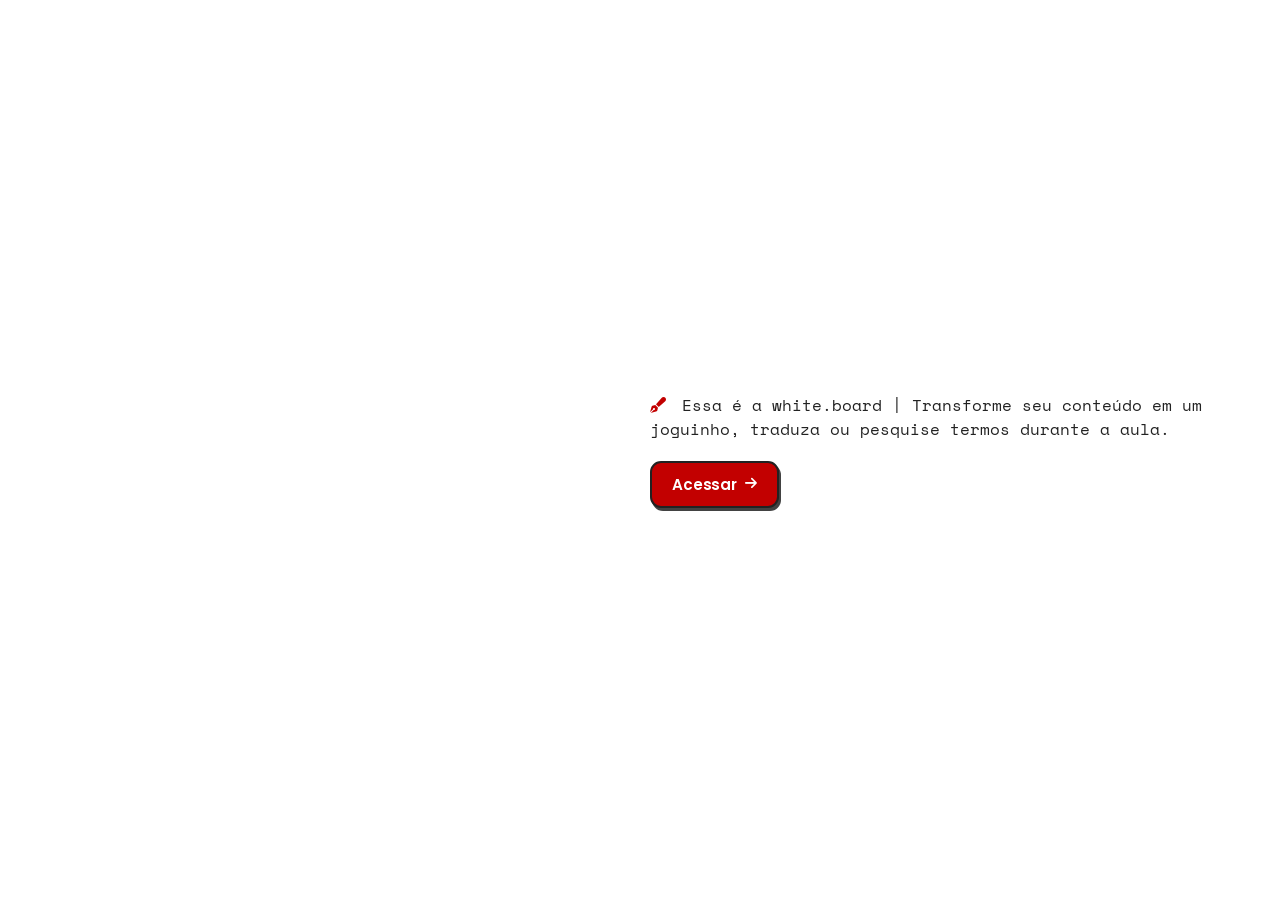
<file: home/index.html>
<!DOCTYPE html>
<html lang="pt-BR">
<head>
  <meta charset="UTF-8">
  <meta name="viewport" content="width=device-width, initial-scale=1.0, viewport-fit=cover">
  <link rel="icon" type="image/png" href="https://dididoingles.github.io/Whiteboard/favicon.ico">
  <title>White.board</title>
  <link rel="stylesheet" href="https://cdnjs.cloudflare.com/ajax/libs/font-awesome/6.0.0-beta3/css/all.min.css">
  <link rel="preconnect" href="https://fonts.googleapis.com">
  <link rel="preconnect" href="https://fonts.gstatic.com" crossorigin>
  <link href="https://fonts.googleapis.com/css2?family=Poppins:wght@400;500;600;700&family=Space+Mono:wght@400;700&family=Gochi+Hand&display=swap" rel="stylesheet">
  <style>
    :root {
      --ink: #222222;
      --paper: #ffffff;
      --accent: #c20000;
      --accent-dark: #a30000;
      --muted: #666666;
      --shadow-hard-sm: 2px 3px 0 rgba(34, 34, 34, .85);
      --border-soft: 1px solid rgba(34, 34, 34, 0.06);
    }

    * {
      margin: 0;
      padding: 0;
      box-sizing: border-box;
    }

    /* ---------- SCROLLBAR INVISÍVEL (existe, mas trilha com opacidade 0) ---------- */
    /* Firefox */
    * {
      scrollbar-width: thin;
      scrollbar-color: transparent transparent;
    }
    /* WebKit (Chrome, Edge, Safari) */
    ::-webkit-scrollbar {
      width: 8px;
      height: 8px;
    }
    ::-webkit-scrollbar-track {
      background: transparent;
      opacity: 0;
    }
    ::-webkit-scrollbar-thumb {
      background: transparent;
    }

    body {
      background: #FFFFFF;
      font-family: 'Poppins', sans-serif;
      color: var(--ink);
      min-height: 100dvh;
      display: flex;
      align-items: center;
      justify-content: flex-start;   /* alinha o container à esquerda */
      padding: 24px;
      overflow: hidden;
    }

    .opening-container {
      max-width: 1180px;
      width: 100%;
      height: min(94dvh, 820px);
      display: flex;
      align-items: center;
      justify-content: flex-start;    /* vídeo fixo à esquerda */
      gap: 0px;                      /* gap reduzido para aproximar o conteúdo do vídeo */
      background: transparent;
      /* margem zero à esquerda para colar na borda */
      margin-left: -0px;
      margin-right: auto;
    }

    /* ---------- LADO ESQUERDO: VÍDEO FIXO À ESQUERDA ---------- */
    .video-side {
      flex: 0 0 70%;
      max-width: 70%;
      height: 70%;
      display: flex;
      align-items: center;
      justify-content: flex-start;    /* vídeo colado à esquerda */
      position: relative;
    }

    .video-wrapper {
      width: 70%;
      height: 70%;
      display: flex;
      align-items: center;
      justify-content: flex-start;
      position: relative;
    }

    .video-wrapper video {
      width: 100%;
      height: 100%;
      object-fit: cover;
      display: block;
      -webkit-mask-image: radial-gradient(ellipse at center, #000 50%, transparent 90%);
      mask-image: radial-gradient(ellipse at center, #000 50%, transparent 90%);
      background: transparent;
    }

    /* ---------- LADO DIREITO: CONTEÚDO PRÓXIMO AO VÍDEO ---------- */
    .content-side {
      flex: 1 1 30%;
      max-width: 100%;
      display: flex;
      flex-direction: column;
      align-items: flex-start;
      justify-content: center;
      gap: 20px;                      /* gap reduzido */
      text-align: left;
      opacity: 0;
      transition: opacity 0.8s cubic-bezier(0.22, 1, 0.36, 1);
      will-change: opacity;
      /* puxa o conteúdo para a esquerda, encostando no vídeo */
      margin-left: -200px;
    }

    .content-side.reveal {
      opacity: 1;
    }

    .description {
      font-family: 'Space Mono', monospace;
      font-weight: 400;
      font-size: 1rem;
      line-height: 1.5;
      text-align: left;
      color: var(--ink);
      text-wrap: pretty;              /* wrap pretty conforme solicitado */
      max-width: 100%;
    }

    .description i {
      color: var(--accent);
      margin-right: 6px;
    }

    /* Botão menor, com ícone DEPOIS da palavra */
    .btn-acessar {
      display: inline-flex;
      align-items: center;
      justify-content: center;
      gap: 8px;
      background: var(--accent);
      color: #ffffff;
      font-family: 'Poppins', sans-serif;
      font-weight: 600;
      font-size: 0.95rem;             /* fonte reduzida */
      padding: 10px 20px;             /* padding reduzido */
      border: 2px solid var(--ink);
      border-radius: 11px;
      box-shadow: var(--shadow-hard-sm);
      cursor: pointer;
      transition: transform 0.15s ease, box-shadow 0.15s ease, background 0.2s;
      text-decoration: none;
      width: auto;
      min-width: 110px;               /* menor */
      letter-spacing: -0.01em;
    }

    .btn-acessar i {
      font-size: 0.85rem;
      transition: transform 0.2s;
    }

    .btn-acessar:hover {
      background: var(--accent-dark);
      transform: translate(-2px, -2px);
      box-shadow: 4px 5px 0 rgba(34, 34, 34, .85);
    }

    .btn-acessar:active {
      transform: translate(0px, 0px);
      box-shadow: 1px 2px 0 rgba(34, 34, 34, .85);
    }

    /* ---------- MOBILE (breakpoint 1024px) ---------- */
    @media (max-width: 1024px) {
      body {
        padding: calc(64px + env(safe-area-inset-top, 0px) + 16px) 18px calc(64px + env(safe-area-inset-bottom, 0px) + 16px);
        overflow-y: auto;
        min-height: 100dvh;
        background: #FFFFFF;
        display: flex;
        align-items: center;
        justify-content: center;       /* centraliza o container no mobile */
      }

      .opening-container {
        flex-direction: column;
        height: auto;
        max-height: none;
        gap: 20px;
        padding: 0;
        align-items: center;
        justify-content: center;
        min-height: 500px;
        margin-left: auto;
        margin-right: auto;
        width: 100%;
      }

      .video-side {
        flex: 1 1 auto;
        max-width: 100%;
        width: 100%;
        height: auto;
        aspect-ratio: 16 / 9;
        min-height: 200px;
        justify-content: center;       /* centraliza o vídeo no mobile */
        align-items: center;
      }

      .video-wrapper {
        justify-content: center;
        align-items: center;
        width: 100%;
      }

      .video-wrapper video {
        width: 100%;
        height: 100%;
        object-fit: cover;
        -webkit-mask-image: radial-gradient(ellipse at center, #000 55%, transparent 95%);
        mask-image: radial-gradient(ellipse at center, #000 55%, transparent 95%);
      }

      .content-side {
        flex: 0 0 auto;
        max-width: 100%;
        width: 100%;
        align-items: center;
        text-align: center;
        gap: 16px;
        padding: 0 8px;
        margin-left: 0;                /* reseta margem negativa no mobile */
      }

      .description {
        font-size: 0.95rem;
        text-align: center;
        text-align: left;
      }

      .btn-acessar {
        font-size: 0.9rem;
        padding: 9px 18px;
        min-width: 100px;
      }
    }

    @media (max-width: 480px) {
      .description {
        font-size: 0.9rem;
        text-align: left;
      }
    }

    @media (prefers-reduced-motion: reduce) {
      .content-side {
        transition: opacity 0.2s;
      }
      .btn-acessar {
        transition: none;
      }
    }
  </style>
</head>
<body>
  <main class="opening-container">
    <div class="video-side">
      <div class="video-wrapper">
        <video id="openingVideo" src="https://dididoingles.github.io/Whiteboard/boardmars.mp4" playsinline muted></video>
      </div>
    </div>

    <div class="content-side" id="contentSide">
      <p class="description">
        <i class="fas fa-pen-fancy"></i> Essa é a white.board | Transforme seu conteúdo em um joguinho, traduza ou pesquise termos durante a aula.
      </p>
      <button class="btn-acessar" id="acessarBtn">
        Acessar <i class="fas fa-arrow-right"></i>
      </button>
    </div>
  </main>

  <script>
    (function() {
      const video = document.getElementById('openingVideo');
      const contentSide = document.getElementById('contentSide');
      const acessarBtn = document.getElementById('acessarBtn');

      video.loop = false;
      video.controls = false;

      let hasEnded = false;

      function revealContent() {
        if (!hasEnded) {
          hasEnded = true;
          contentSide.classList.add('reveal');
        }
      }

      video.addEventListener('ended', revealContent);

      video.addEventListener('error', function() {
        console.warn('Vídeo não pôde ser carregado, revelando conteúdo por fallback.');
        setTimeout(revealContent, 800);
      });

      video.addEventListener('loadedmetadata', function() {
        if (video.currentTime > 0 && Math.abs(video.currentTime - video.duration) < 0.3) {
          revealContent();
        }
      });

      video.play().catch(function(error) {
        console.warn('Autoplay do vídeo falhou:', error);
        setTimeout(revealContent, 3000);
      });

      video.addEventListener('canplay', function onCanPlay() {
        if (video.duration && !hasEnded) {
          const remaining = video.duration - video.currentTime;
          if (remaining > 0 && remaining < 60) {
            setTimeout(() => {
              if (!hasEnded && video.ended) {
                revealContent();
              } else if (!hasEnded && Math.abs(video.currentTime - video.duration) < 0.3) {
                revealContent();
              }
            }, (remaining * 1000) + 500);
          }
        }
        video.removeEventListener('canplay', onCanPlay);
      });

      setTimeout(() => {
        if (!hasEnded) {
          console.warn('Fallback de segurança: revelando conteúdo após timeout.');
          revealContent();
        }
      }, 15000);

      /* ---------- BOTÃO ACESSAR: LINK ---------- */
      acessarBtn.addEventListener('click', function() {
        window.location.href = 'https://dididoingles.github.io/Whiteboard/';   /* ← TROQUE PELO LINK REAL */
      });

      video.addEventListener('ended', function() {
        video.pause();
      });
    })();
  </script>
</body>
</html>
</file>
